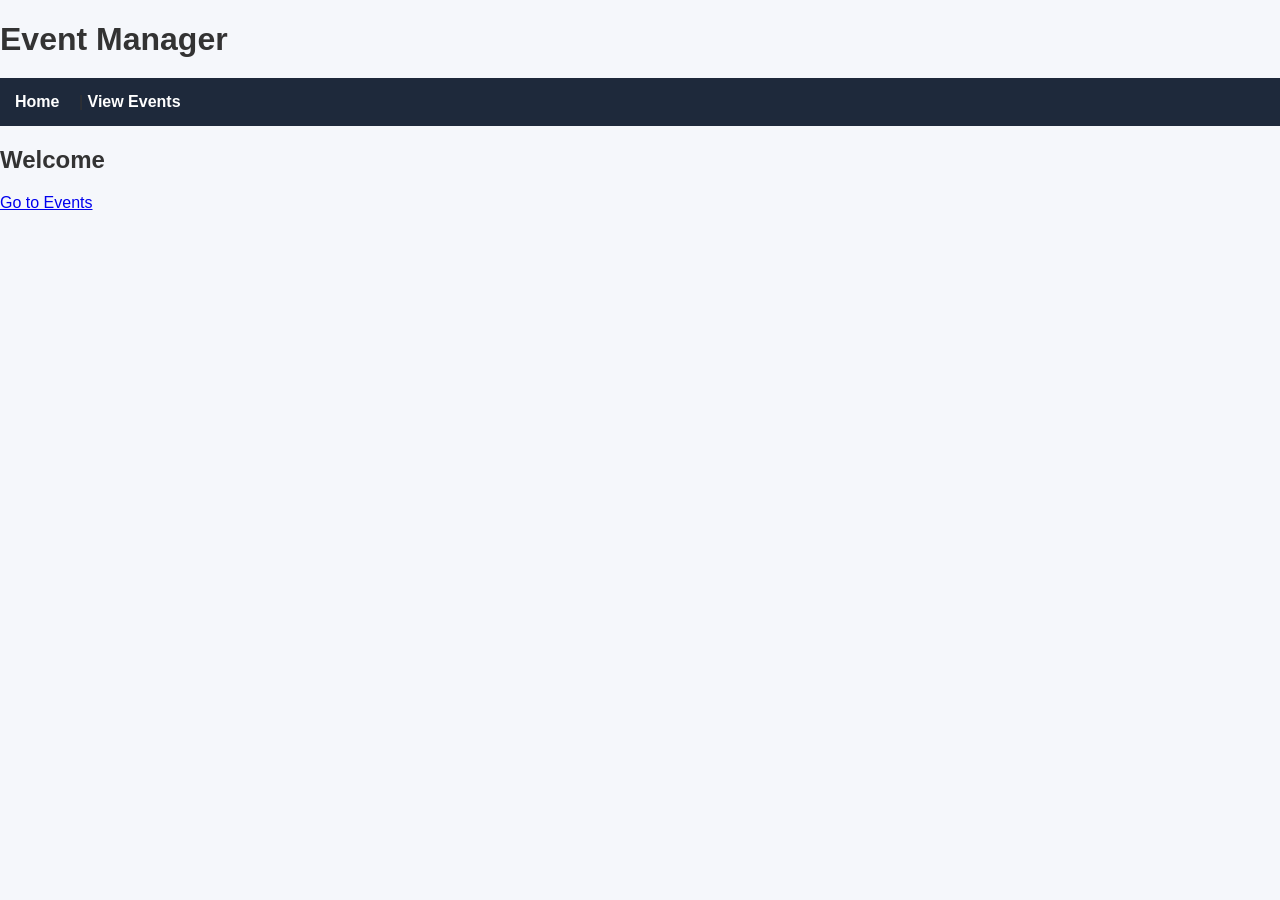
<file: backend/www/index.html>
<!DOCTYPE html>
<html>
<head>
    <title>Event Manager</title>
    <link rel="stylesheet" href="style.css">
</head>
<body>
    <h1>Event Manager</h1>

    <nav>
        <a href="index.html">Home</a> |
        <a href="events.html">View Events</a>
    </nav>

    <h2>Welcome</h2>
    
    <a href="events.html">Go to Events</a>
</body>
</html>
</file>
<file: backend/www/style.css>
body {
    font-family: Arial, sans-serif;
    margin: 0;
    background: #f5f7fb;
    color: #333;
}


nav {
    background: #1e293b;
    padding: 15px;
}

nav a {
    color: white;
    margin-right: 15px;
    text-decoration: none;
    font-weight: bold;
}

nav a:hover {
    text-decoration: underline;
}

h1 {
    margin-bottom: 20px;
}


button {
    padding: 8px 14px;
    border: none;
    border-radius: 6px;
    cursor: pointer;
    margin: 2px;
}

button:hover {
    opacity: 0.9;
}

button:nth-child(1) { background: #2563eb; color: white; } /*view*/
button:nth-child(2) { background: #16a34a; color: white; } /*edit*/
button:nth-child(3) { background: #dc2626; color: white; } /*delete */

table {
    width: 100%;
    border-collapse: collapse;
    background: white;
    border-radius: 10px;
    overflow: hidden;
}

th {
    background: #e2e8f0;
    text-align: left;
    padding: 12px;
}

td {
    padding: 12px;
    border-top: 1px solid #eee;
}

tr:hover {
    background: #f1f5f9;
}

#loading {
    color: #555;
    margin-bottom: 10px;
}

.ed {
    background: rgb(215, 226, 252);
    padding: 25px;
    border-radius: 12px;
    box-shadow: 6px;
    max-width: 600px;
    margin: 40px auto;
}

.ed .edit-btn {
    background: #16a34a;
    color: white;
    margin-right: 10px;
}

.ed .delete-btn {
    background: #dc2626;
    color: white;
}
</file>
